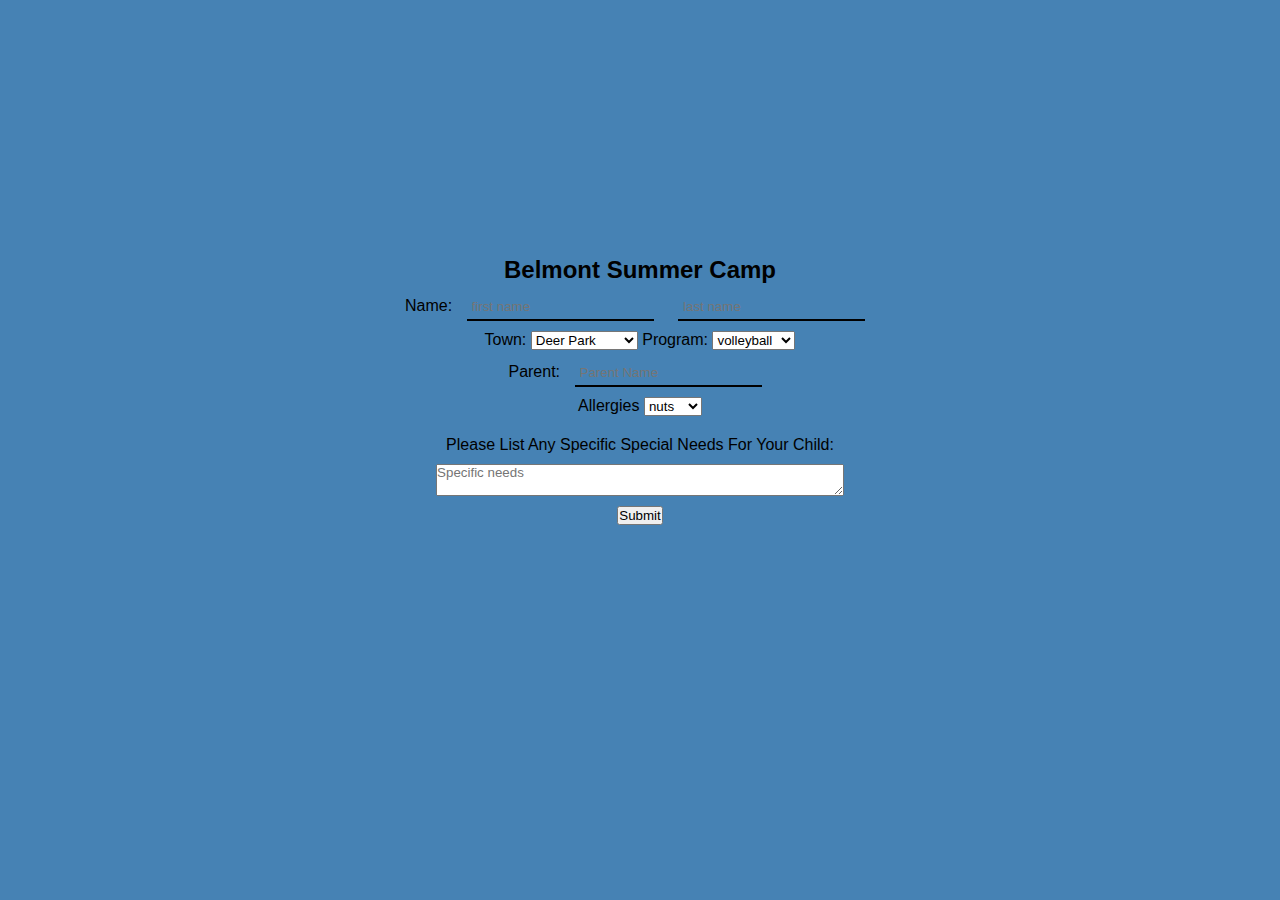
<file: index.html>
<!DOCTYPE html>
<html lang="en">
<head>
    <meta charset="UTF-8">
    <meta http-equiv="X-UA-Compatible" content="IE=edge">
    <meta name="viewport" content="width=device-width, initial-scale=1.0">
    <link rel="stylesheet" href="../css/main.css">
    <title>wwww.belmontsummercamp.com</title>
</head>
<body id="page">
    <form action="" id="form">
    <div class="formTitle">
        <h2>Belmont Summer Camp</h2>
    </div>
    <div class="nameContainer">
        <div id="nameAlert"></div>
        <label for="firstName" id="firstNameLabel">Name:</label>
        <input type="text" id="firstName" placeholder="first name">
        <input type="text" id="lastName" placeholder="last name">
    </div>
    <div class="registryContainer">
        <label for="town">Town:</label>
        <select id="town">
            <option value="deer park">Deer Park</option>
            <option value="north babylon">North Babylon</option>
            <option value="dix hills">Dix Hills</option>
            <option value="brightwaters">Brightwaters</option>
            <option value="brentwood">Brentwood</option>
            <option value="wyandanch">Wyandanch</option>
            <option value="other">Other</option>
        </select>
        <label for="program">Program:</label>
        <select id="program">
            <option value="volleyball">volleyball</option>
            <option value="tennis">tennis</option>
            <option value="basketball">basketball</option>
            <option value="hiking">hiking</option>
            <option value="canoeing">canoeing</option>
            <option value="archery">archery</option>
        </select>
    </div>
    <div class="parentGuaradianContainer">
        <label for="parentGuardian">Parent:</label>
        <input type="text" id="parentName" placeholder="Parent Name">
    </div>
    <div class="allergyContainer">
        <label for="allergies">Allergies</label>
        <select id="allergies">
            <option value="nuts">nuts</option>
            <option value="diary">diary</option>
            <option value="pollen">pollen</option>
        </select>
    </div>
    <div class="specialNeedsContainer">
        <div class="specialNeedsLabel">
            <label for="specialNeeds">Please List Any Specific Special Needs For Your Child:</label>
        </div>
        <textarea id="specialNeeds" placeholder="Specific needs"></textarea>
    </div>
    <div class="submitBtnContainer">
        <button id="submitFormBtn" type="submit">Submit</button>
    </div>
    </form>
    <div id="registeredKids active"></div>
</body>
<script src="../js/index.js"></script>
</html>
</file>
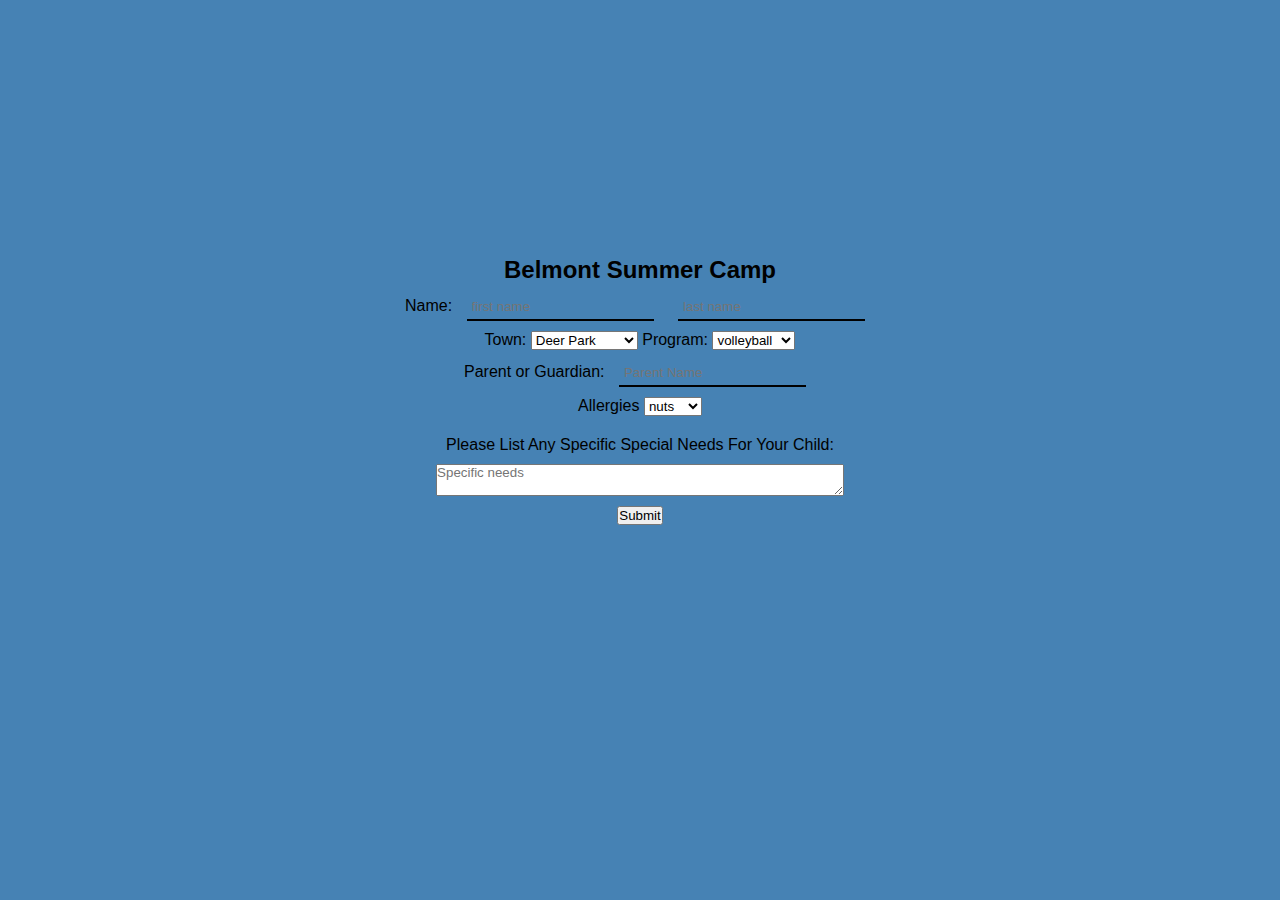
<file: html/index.html>
<!DOCTYPE html>
<html lang="en">
<head>
    <meta charset="UTF-8">
    <meta http-equiv="X-UA-Compatible" content="IE=edge">
    <meta name="viewport" content="width=device-width, initial-scale=1.0">
    <link rel="stylesheet" href="../css/main.css">
    <title>wwww.belmontsummercamp.com</title>
</head>
<body>
    <form action="" id="form">
    <div class="formTitle">
        <h2>Belmont Summer Camp</h2>
    </div>
    <div class="nameContainer">
        <div id="nameAlert"></div>
        <label for="firstName">Name:</label>
        <input type="text" id="firstName" placeholder="first name">
        <input type="text" id="lastName" placeholder="last name">
    </div>
    <div class="registryContainer">
        <label for="town">Town:</label>
        <select id="town">
            <option value="deer park">Deer Park</option>
            <option value="north babylon">North Babylon</option>
            <option value="dix hills">Dix Hills</option>
            <option value="brightwaters">Brightwaters</option>
            <option value="brentwood">Brentwood</option>
            <option value="wyandanch">Wyandanch</option>
            <option value="other">Other</option>
        </select>
        <label for="program">Program:</label>
        <select id="program">
            <option value="volleyball">volleyball</option>
            <option value="tennis">tennis</option>
            <option value="basketball">basketball</option>
            <option value="hiking">hiking</option>
            <option value="canoeing">canoeing</option>
            <option value="archery">archery</option>
        </select>
    </div>
    <div class="parentGuaradianContainer">
        <label for="parentGuardian">Parent or Guardian:</label>
        <input type="text" id="parentName" placeholder="Parent Name">
    </div>
    <div class="allergyContainer">
        <label for="allergies">Allergies</label>
        <select id="allergies">
            <option value="nuts">nuts</option>
            <option value="diary">diary</option>
            <option value="pollen">pollen</option>
        </select>
    </div>
    <div class="specialNeedsContainer">
        <div class="specialNeedsLabel">
            <label for="specialNeeds">Please List Any Specific Special Needs For Your Child:</label>
        </div>
        <textarea id="specialNeeds" placeholder="Specific needs"></textarea>
    </div>
    <div class="submitBtnContainer">
        <button id="submitForm">Submit</button>
    </div>
    </form>
    <div id="registeredKids"></div>
</body>
<script src="../js/index.js"></script>
</html>
</file>
<file: css/main.css>
*{
    margin: 0;
    padding: 0;
    box-sizing: border-box;
    font-family: 'Open sans', sans-serif;
}

body{
    background-color: steelblue;
}

#form{
    display: flex;
    flex-direction: column;
    align-items: center;
    align-content: center;
    margin: 20%;
}

#form input{
    margin: 10px;
    border: none;
    border-bottom: 2px solid #000;
    padding: 5px;
    outline: none;
    background-color: steelblue;
}

.specialNeedsContainer{
    display: flex;
    flex-direction: column;
    margin: 10px;
}

#form .specialNeedsLabel{
    text-align: center;
    margin: 10px;
}
</file>
